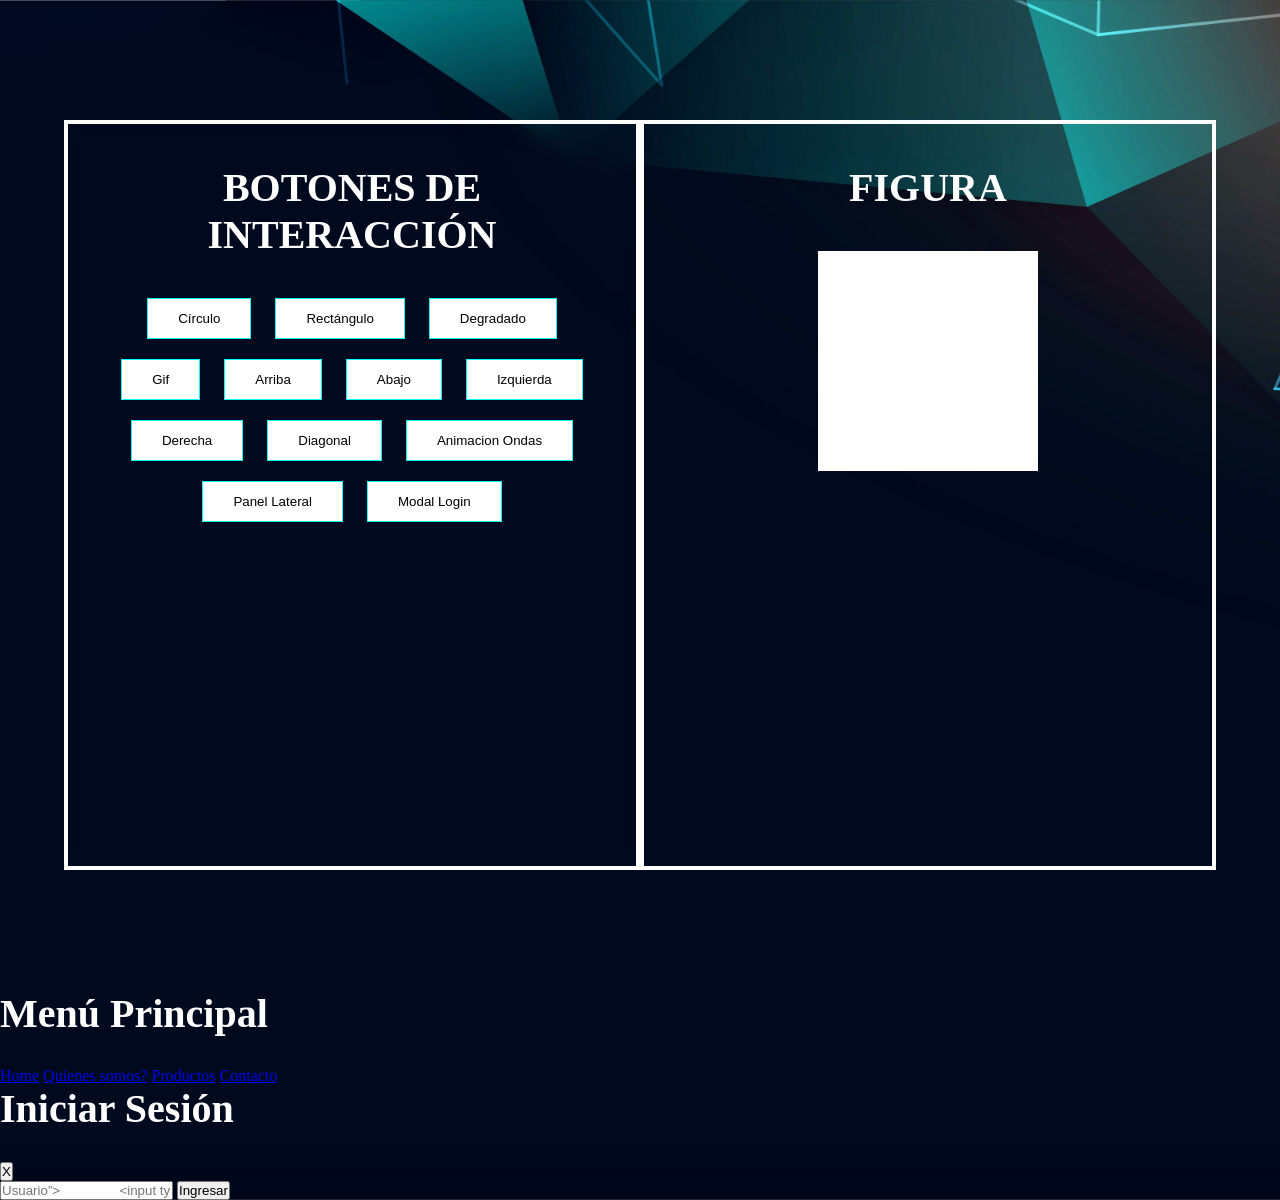
<file: ManejoDOM-20230602T011622Z-001/dom/index.html>
<!DOCTYPE html>
<html lang="en">
<head>
    <meta charset="UTF-8">
    <meta http-equiv="X-UA-Compatible" content="IE=edge">
    <meta name="viewport" content="width=device-width, initial-scale=1.0">
    <link rel="stylesheet" href="css/style.css">
    
    <title>Figuras Du HTML, CSS, Y JS. </title>
</head>
<bod>
    <section>
        <div class="cont-botones">
            <h2>BOTONES DE INTERACCIÓN</h2>
            <button onclick="circulo()">Círculo</button>
            <button onclick="rectangulo()">Rectángulo</button>
            <button onclick="degradado()">Degradado</button>
            <button onclick="gif()">Gif</button>
            <button onclick="arriba()">Arriba</button>
            <button onclick="abajo()">Abajo</button>
            <button onclick="izquierda()">Izquierda</button>
            <button onclick="derecha()">Derecha</button>
            <button onclick="diagonal()">Diagonal</button>
            <button onclick="animationOndas()">Animacion Ondas </button>
          

            <button onclick="panelLateral()">Panel Lateral</button>
            <button onclick="modal()">Modal Login</button>
        </div>
        <div class="cont-figura">
            <h2>FIGURA</h2>
            <div id="figura"></div>
        </div>
    </section>
    <div class="panel" >

        <h2> Menú Principal</h2>

        <a href="#">Home</a>



        <a href="#">Quienes somos?</a>

        <a href="#">Productos</a>

        <a href="#">Contacto</a>



    </div>

    <div id="modal">

        <div class="cont-login"> 
            <h2> Iniciar Sesión</h2>

            <button id="cerrar" onclick="modal()">X</button> 
            <form action="#">



                <input type="email" placeholder="Usuario”>

                <input type="password" placeholder="*****">


                <button>Ingresar</button>

        </form>

        </div>








        </div>
    <script src="js/main.js"></script>
</body>
</html>
</file>
<file: ManejoDOM-20230602T011622Z-001/dom/css/style.css>
*{
    margin: 0;
    padding: 0;
}

body{
    background: url("../img/Fondo.jpg");
    background-size: cover;
}

section{
    width: 90%;
    height: 750px;
    margin: 120px auto;
    display: flex;
    /*align-items: center; /*Propiedades propias de display flex */
    justify-content: center;
}

.cont-botones{
    width: 50%;
    text-align: center;
    padding: 40px;
    border: 4px solid white;
    backdrop-filter: blur(10px);
    -webkit-backdrop-filter: blur(10px);
}

.cont-figura{
    width: 50%;
    text-align: center;
    padding: 40px;
    border: 4px solid white;
}

h2{
    color: white;
    font-size: 40px;
    margin-bottom: 30px;
}

.cont-botones button{
    background: white;
    color: black;
    padding: 12px 30px;
    border: 1px solid aqua;
    margin: 10px;
    transition: .5s;
    cursor: pointer;
}

.cont-botones button:hover{
    transform: scale(1.2);
    background: transparent;
    color: white;
}

.cont-figura #figura{
    width: 220px;
    height: 220px;
    background: white;
    margin: 40px auto;
    transition: 1s;
}

#figura.circulo{
    border-radius: 50%;
    transition: 1s;
    background:coral;
}

#figura.rectangulo{
    width: 738px;
    background: aqua;
    transition: 1s;
}

#figura.degrade{
    width: 500px;
    height: 500px;
    background: linear-gradient( to blue, white,black);
   
}

#figura.gif{
    background: url("../img/.gif");
    width: 500px;
    height: 500px;
    transition: 1s;

}
#figura.arriba{
    transform: translateY(-250px);
    transition: 1s;
    background: aqua;
}
#figura.abajo{
    transform: translateY(250);
    transition: 1s;
    background:aquamarine;
}
#figura.izquierda{
    transform: translateX(-150px);
    background:aqua;
    transition: 1s;

}
#figura.derecha {
    transform: translateX(150px);
    background-color: aqua;
    transform: 1s;
}
#figura.diagonal {
    background-color: aquamarine;
    transform: translate(-150px, 150px);
    transition: 1s;
    

}
</file>
